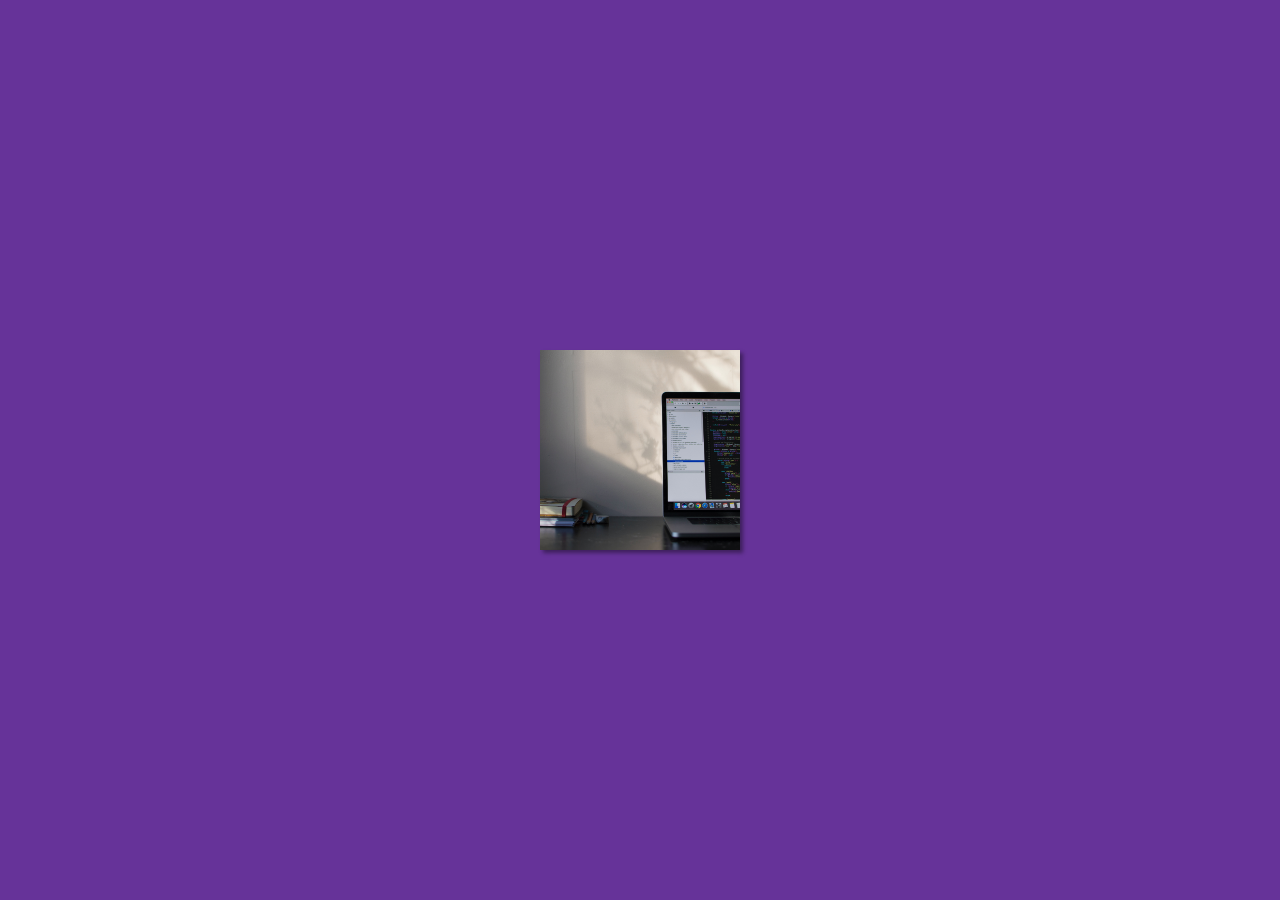
<file: index.html>
<!DOCTYPE html>
<html lang="en">
    <head>
        <meta charset="UTF-8" />
        <meta name="viewport"
        content="width=device-width, initial-scale=1.0"/>
        <title>Zoom Effect</title>
        <link rel="stylesheet" href="style.css">
        <script src="script.js" defer></script>
    </head>
    <body>
        <div id="container">
            <img src="1.jpg" alt="">
        </div>  
    </body>
</html>
</file>
<file: style.css>
* {
    box-sizing: border-box;
}

body {
    background-color: rebeccapurple;
    display: flex;
    align-items: center;
    justify-content: center;
    margin: 0;
    min-height: 100vh;
}

#container {
    box-shadow: 3px 3px 4px rgba(0,0,0,0.4);
    height: 200px;
    width: 200px;
    ovewflow: hidden;
}

img {
    transform-origin: center center;
    object-fit: cover;
    height: 100%;
    width: 100%;
}
</file>
